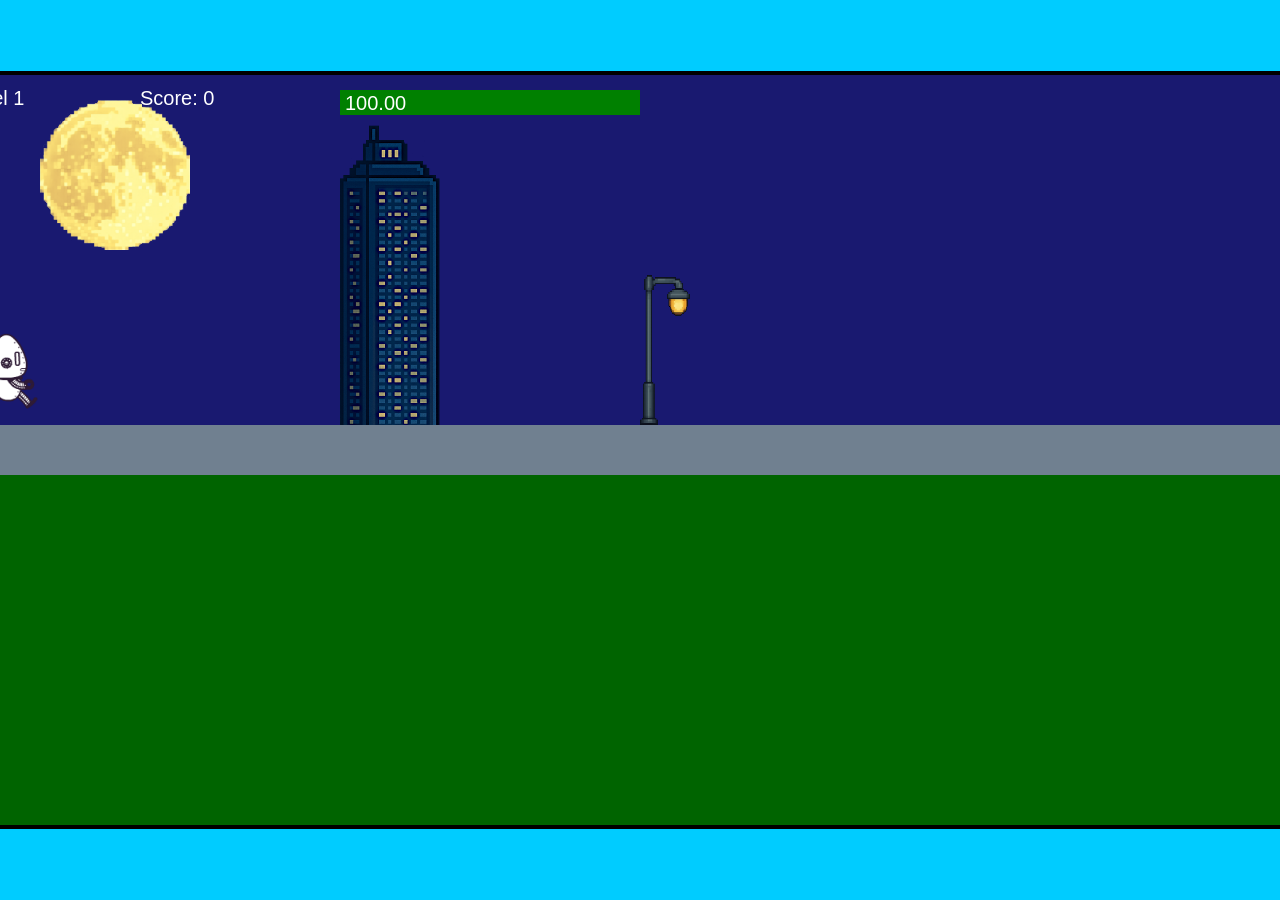
<file: fsd-projects/runtime/index.html>
<!DOCTYPE html>
<html lang="en">
  <head>
    <meta charset="UTF-8" />
    <meta name="viewport" content="width=device-width, initial-scale=1.0" />
    <title>Runtime Neo</title>
    <link rel="stylesheet" href="runtime.css" />
    <script src="https://code.jquery.com/jquery-3.1.0.js"></script>
    <script src="setup.js"></script>
    <script src="levels.js"></script>
    <script src="scenery.js"></script>
    <script src="student.js"></script>
    <script src="main.js"></script>
  </head>
  <body id="body">
    <canvas id="gameCanvas" width="1400" height="750"></canvas>
    <img id="player" src="images/halle.png" />
    <img id="projectile" src="images/projectile.png" />
    <img id="basicPlatform" src="images/interactable/basicPlatform.png" />
    <img id="spikes" src="images/interactable/spikes.png" />
    <img id="bug" src="images/interactable/bug.png" />
    <img id="healthUp" src="images/interactable/healthUp.png" />
    <img id="flag" src="images/interactable/flag.png" />
    <img id="moon" src="images/backgrounds/moon.png" />
    <img id="building" src="images/backgrounds/building.png" />
    <img id="lamp" src="images/backgrounds/lamp.png" />
  </body>
</html>
</file>
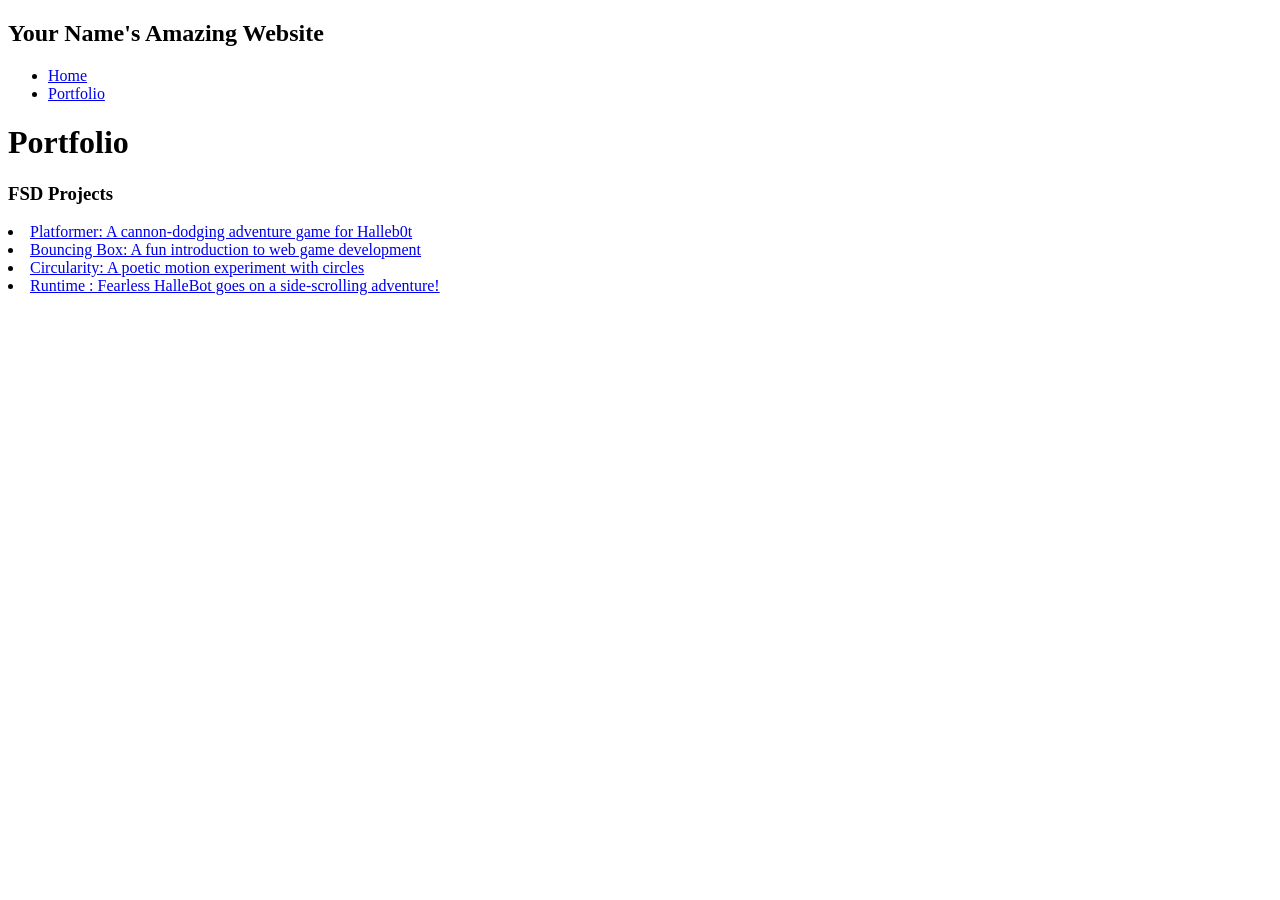
<file: portfolio.html>
<!DOCTYPE html>
<html>
  <head>
    <title>AndrewE</title>
  </head>

  <body>
    <!-- All content goes here -->
    <div id="all-contents">
      
    </div>
  </body>
</html>
<nav>
  <h1>Your Name's Amazing Website</h1>
  <ul id="nav-ul">
    <li class="nav-li">
      <a href="index.html">Home</a>
    </li>
    <li class="nav-li">
      <a href="portfolio.html">Portfolio</a>
    </li>
  </ul>
</nav>

<main>
  <div class="content">
    <h1>Portfolio</h1>
    <h3>FSD Projects</h3>
    <ul id="portfolio">

    </ul>

    <!-- ASD Projects will go here -->

  </div>
</main>
<li>
  <a href="fsd-projects/platformer/">Platformer: A cannon-dodging adventure game for Halleb0t</a>
</li>
<li>
  <a href="fsd-projects/bouncing-box/">Bouncing Box: A fun introduction to web game development</a>
</li>
<li>
  <a href="fsd-projects/circularity/">Circularity: A poetic motion experiment with circles</a>
</li>
<li>
 <a href="fsd-projects/runtime/">Runtime : Fearless HalleBot goes on a side-scrolling adventure!</a>
</li>
</file>
<file: fsd-projects/runtime/runtime.css>
/* runtime.css */
/* Styles for Runtime Neo auto-runner game */

img {
  display: none;
}

#gameCanvas {
  position: absolute;
  border: 4px solid #000;
  top: 50%;
  left: 50%;
  transform: translate(-50%, -50%);
}

body {
  margin: 0;
  background-color: #00ccff;
  font-family: Arial, sans-serif;
  text-align: center;
  overflow: hidden;
}
</file>
